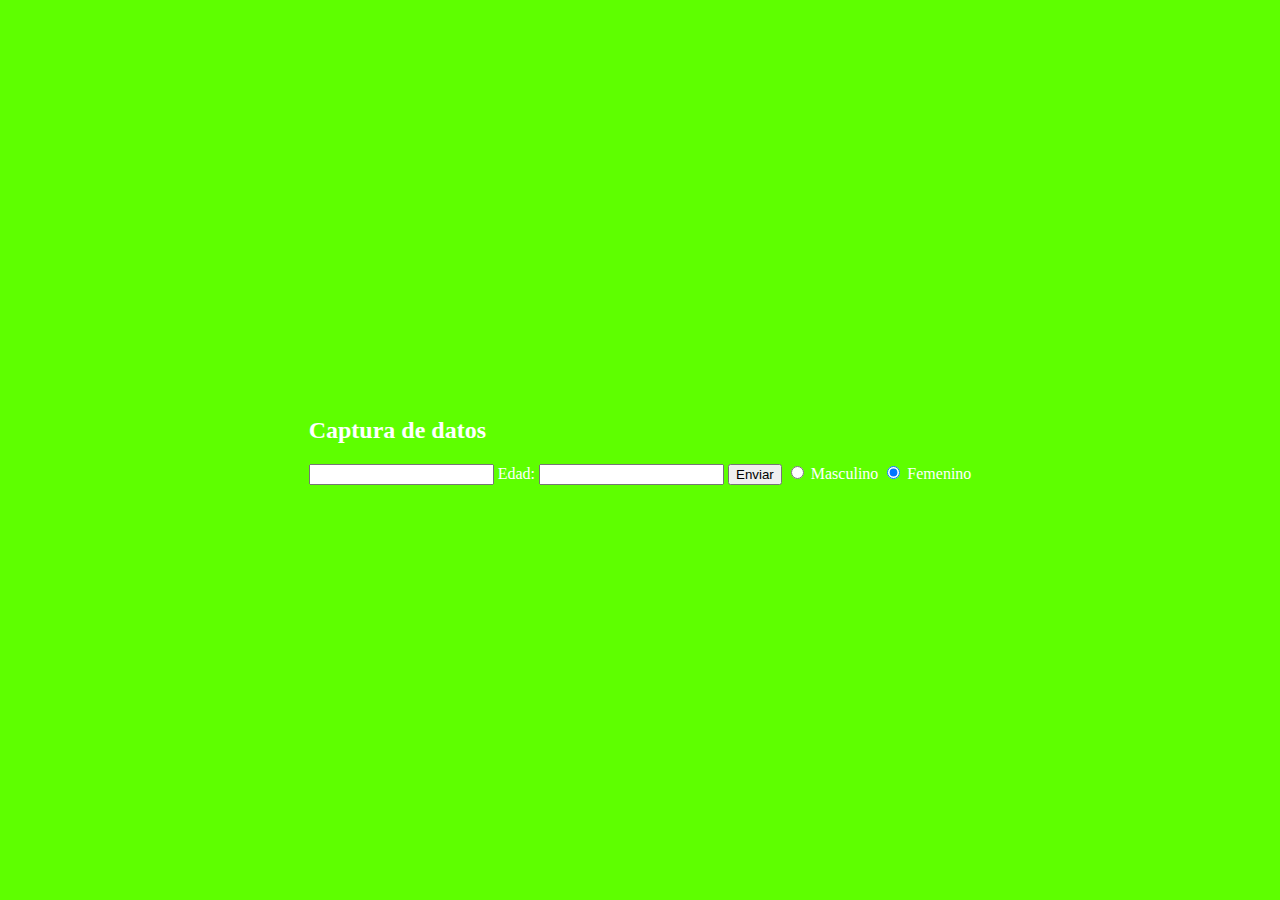
<file: Domcito.html>
<!DOCTYPE html>
<html lang="en">
<head>
    <meta charset="UTF-8">
    <meta name="viewport" content="width=device-width, initial-scale=1.0">
    <title>Formulario capturas</title>
    <link rel="stylesheet" href="Domcito.css">

</head>
<body>
    <script src="Domcito.js"></script>
    <div id="caja1" class="form container">

        <h2>Captura de datos</h2>
        <form name="fdatos">
            <label for="name"></label>
            <input type="text" id="name1" name="name" required>
            <label for="age">Edad:</label>
            <input type="number" id="edad1" name="age" required min="0">
            <input type="submit" value="Enviar" onclick="calcular()">
            <input type="radio" name="sexo" value="masculino" checked> Masculino
            <input type="radio" name="sexo" value="femenino" checked> Femenino
            <br>
            <br>
            
            


            </form>
         </div>


    
</body>
</html>
</file>
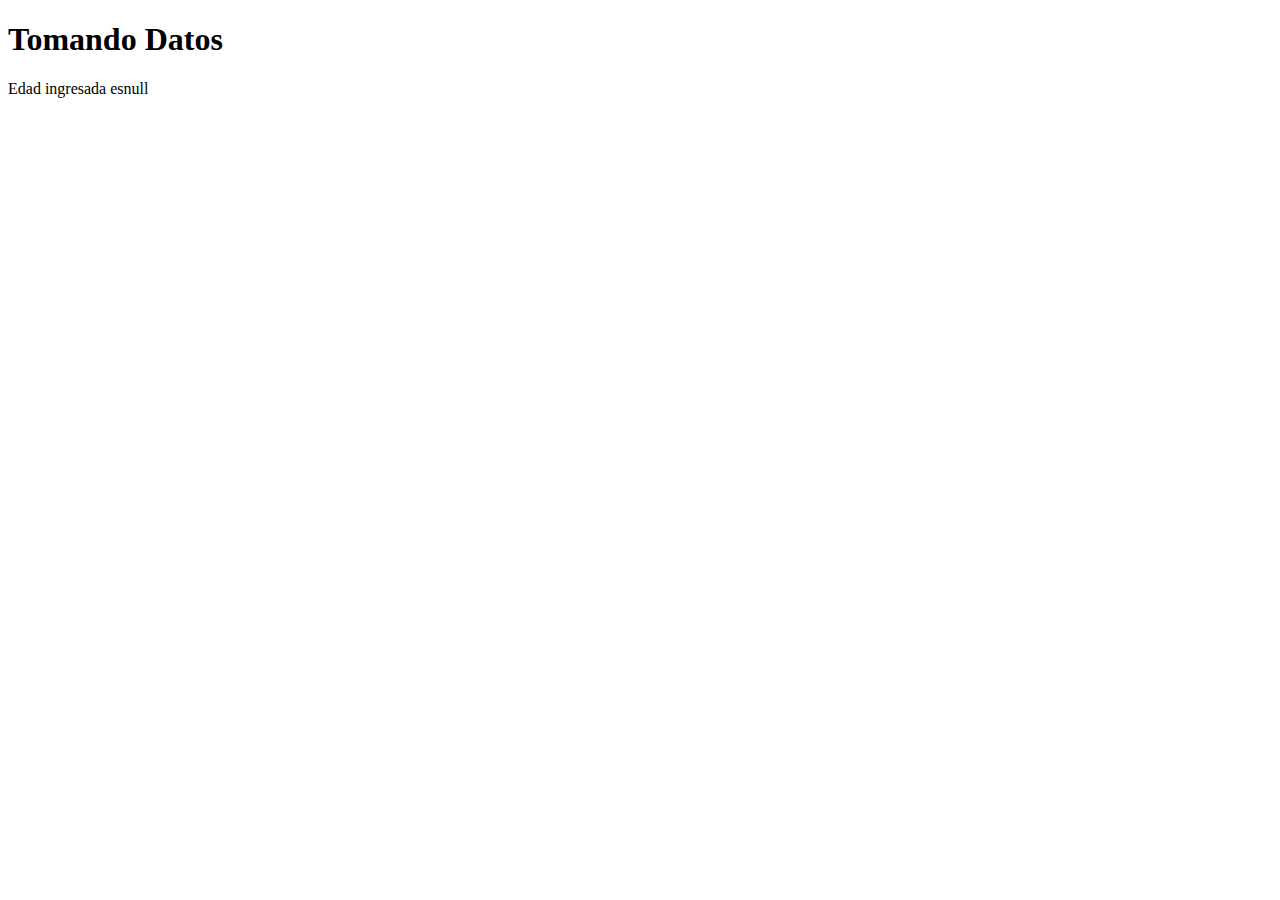
<file: Ejemplo1.html>
<!DOCTYPE html>
<html lang="en">
    <head>
        <meta charset="UTF-8">
        <meta name="viewport" content="width=device-width, initial-scale=1.0">
        <title>Rodrigo</title>
        
    </head>
    <body>

        <h1>Tomando Datos</h1>
<script src="Ejemplo1.js"></script>
 


</body>

 </head>

</html>
</file>
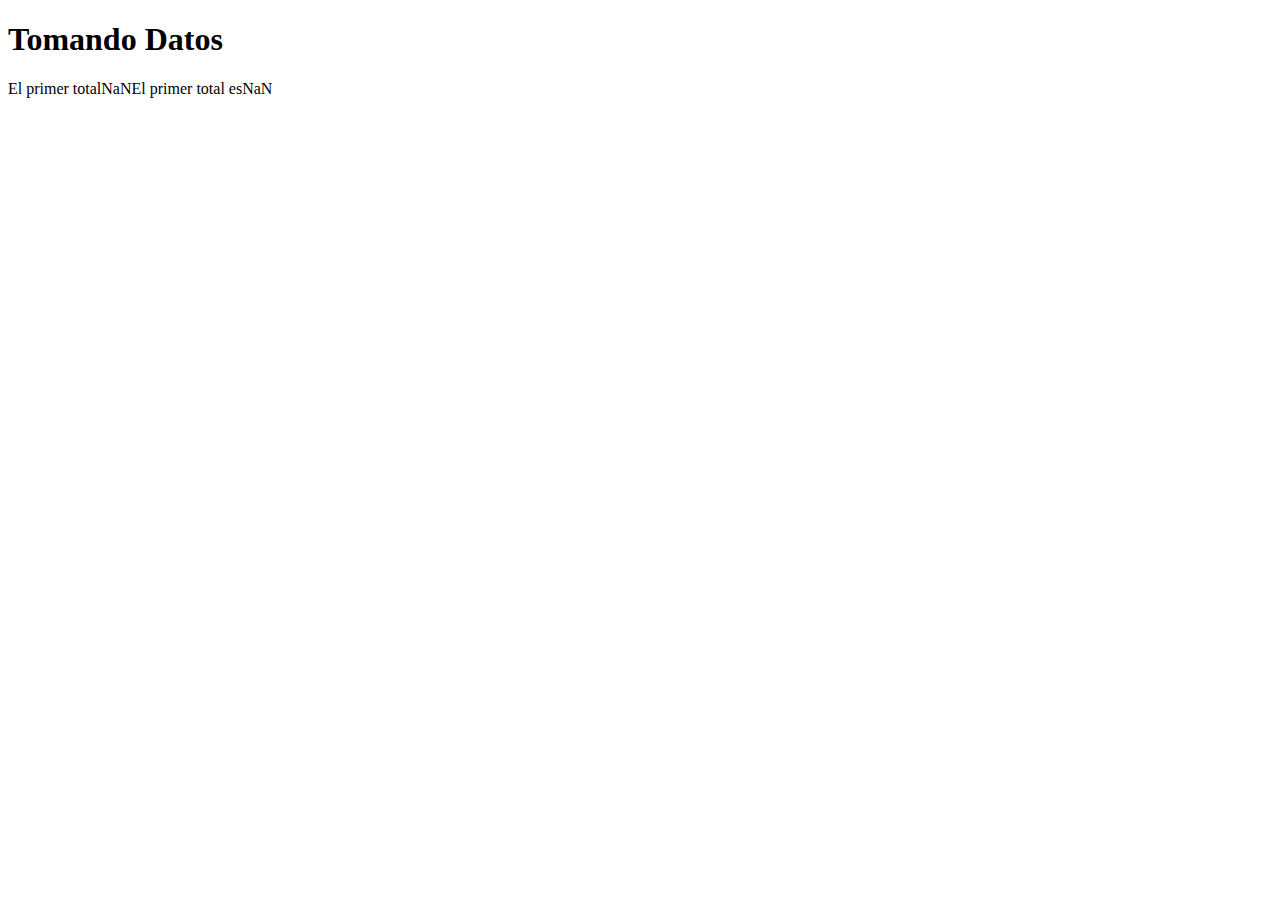
<file: Ejemplo2.html>
<!DOCTYPE html>
<html lang="en">
    <head>
        <meta charset="UTF-8">
        <meta name="viewport" content="width=device-width, initial-scale=1.0">
        <title>Rodrigo</title>
    </head>
    <body>

        <h1>Tomando Datos</h1>

      <script src="Ejemplo2.js" ></script>
      

       
     
       
    


    </body>
</html>
</file>
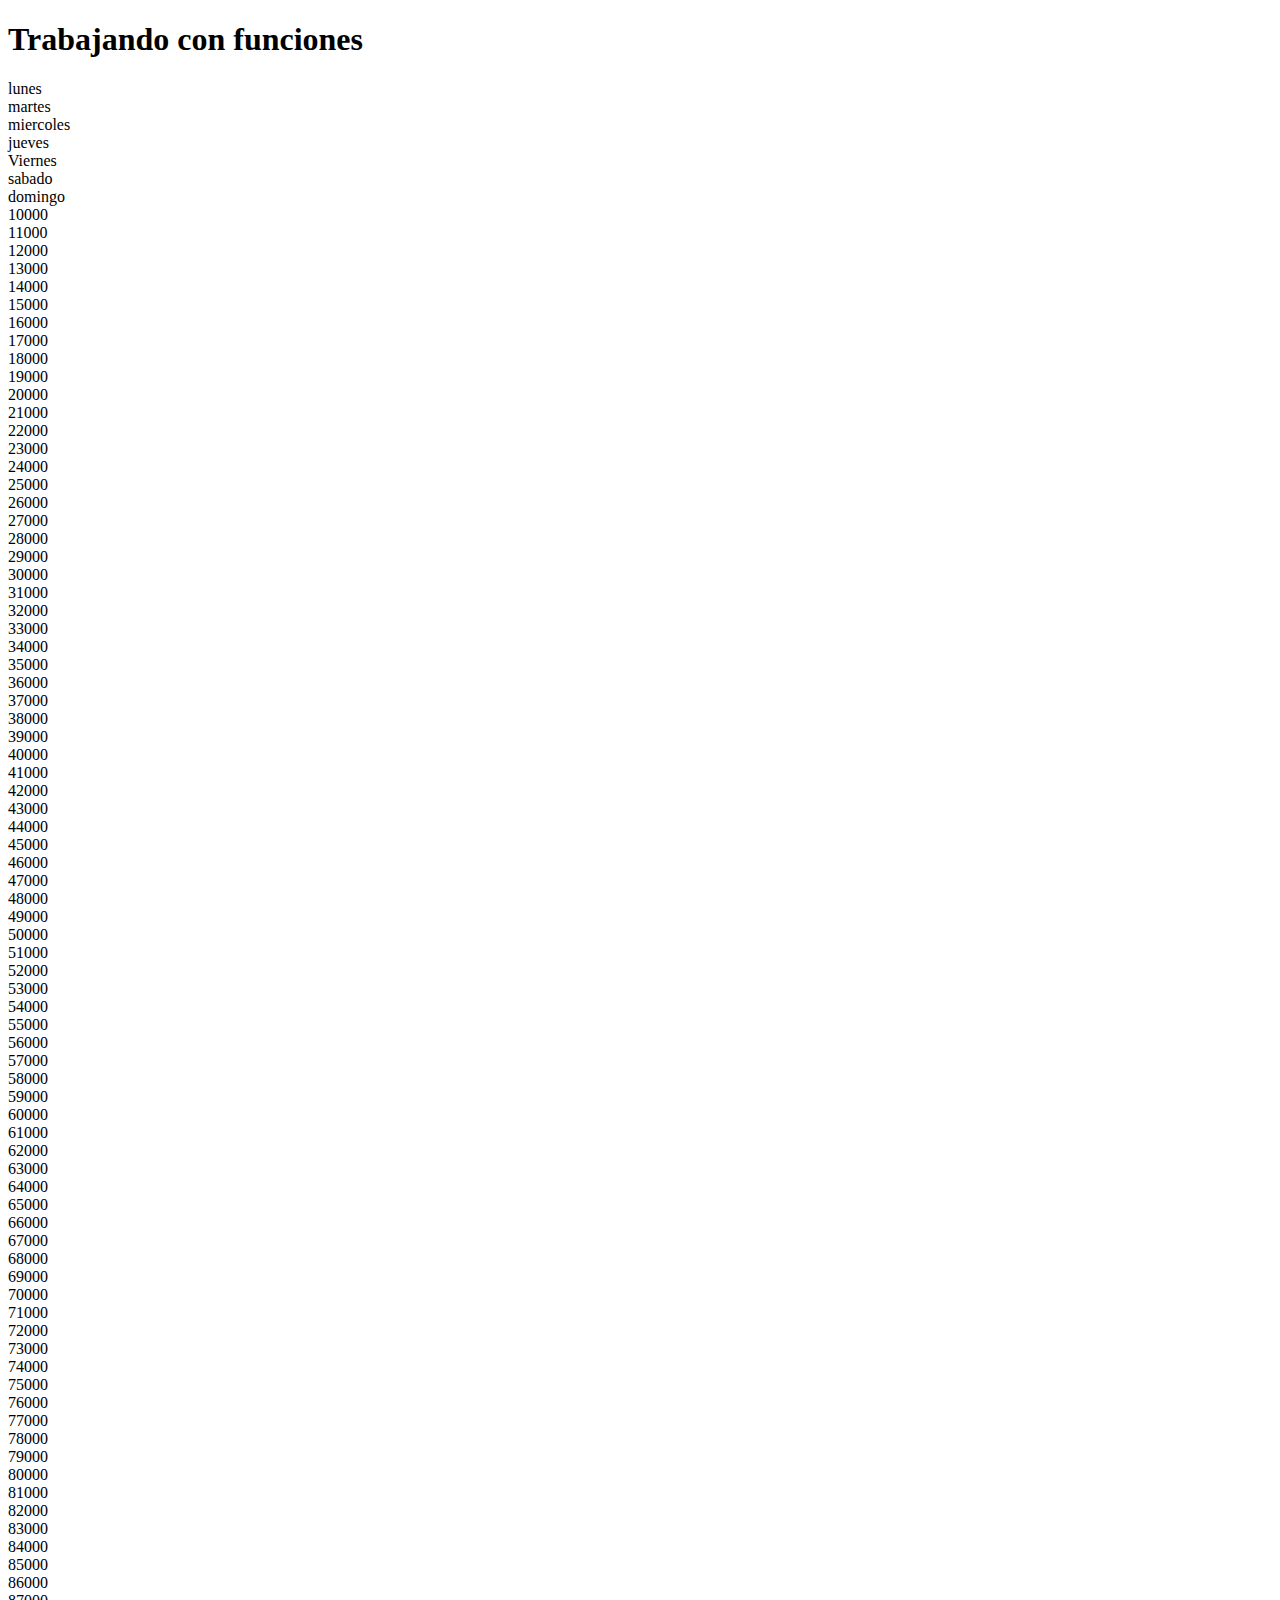
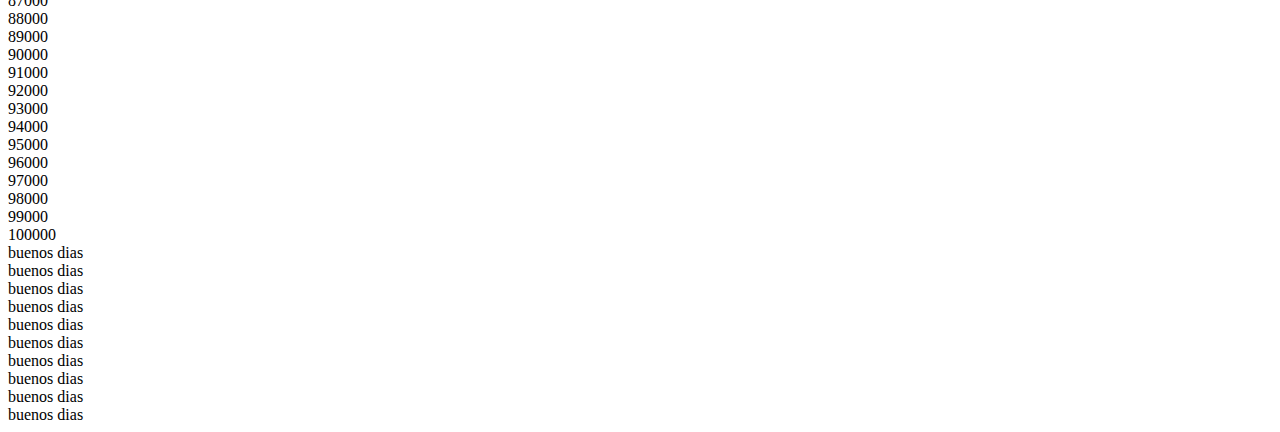
<file: funciones.html>
<!DOCTYPE html>
<html lang="en">
<head>
    <meta charset="UTF-8">
    <meta name="viewport" content="width=device-width, initial-scale=1.0">
    <title>Dias de la semana</title>
    <script src="funciones.js"></script>
</head>
<body>
<h1>Trabajando con funciones</h1>
<script>
    semanita();
    serie();
    frase(); 
     
 

      
    
      

    

</script>



    
</body>
</html>
</file>
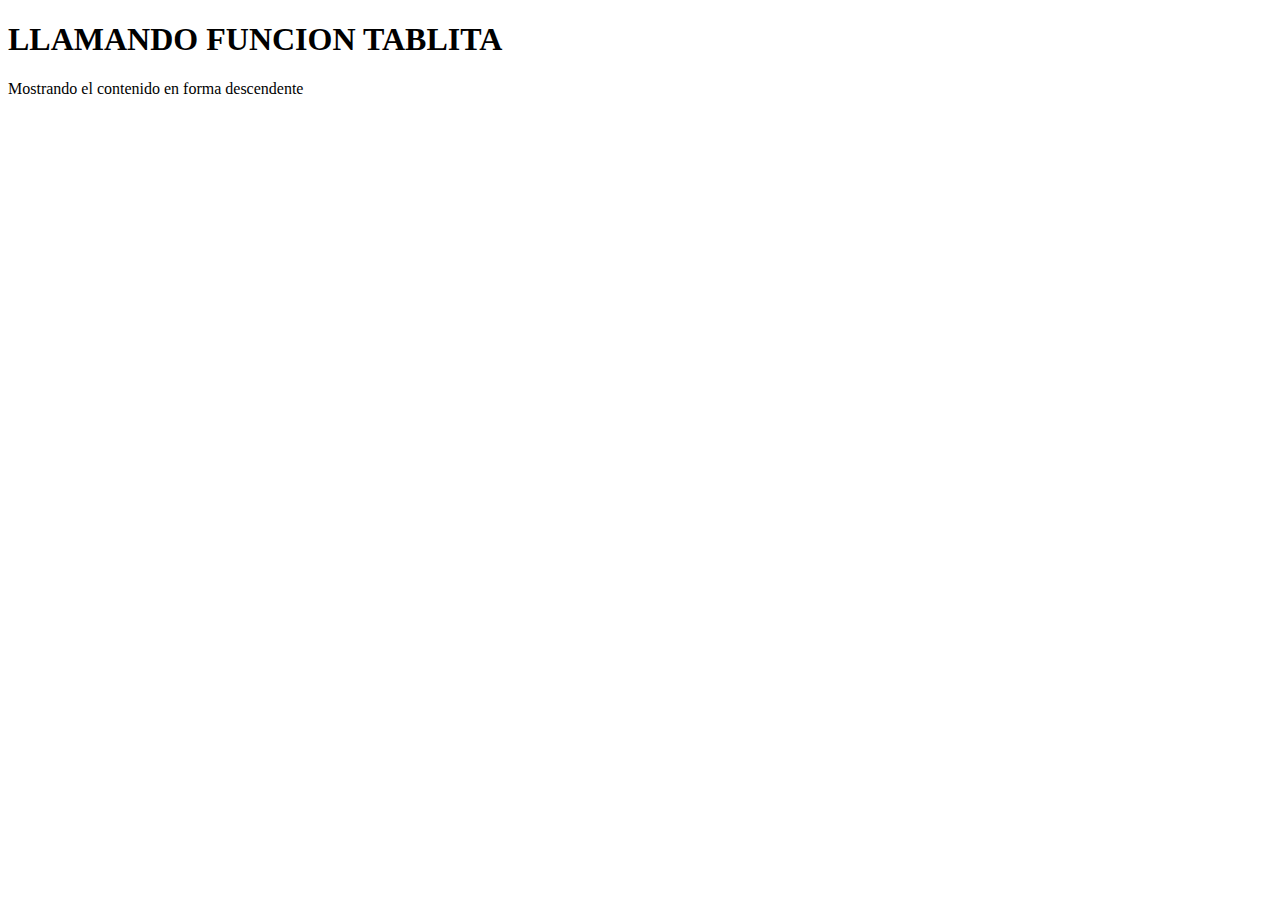
<file: funciones1.html>
<!DOCTYPE html>
<html lang="en">
<head>
    <meta charset="UTF-8">
    <meta name="viewport" content="width=device-width, initial-scale=1.0">
    <title>Document</title>
    <script src="funciones1.js"></script>
</head>
<body>
    <h1>LLAMANDO FUNCION TABLITA</h1>
    <script>
        tablita(inicio,fin)


          
      


        


         
          








    

         





  
         
         





          
        
         
         

           


         

          
         

        
    </script>
      
</script>
    

    
</body>
</html>
</file>
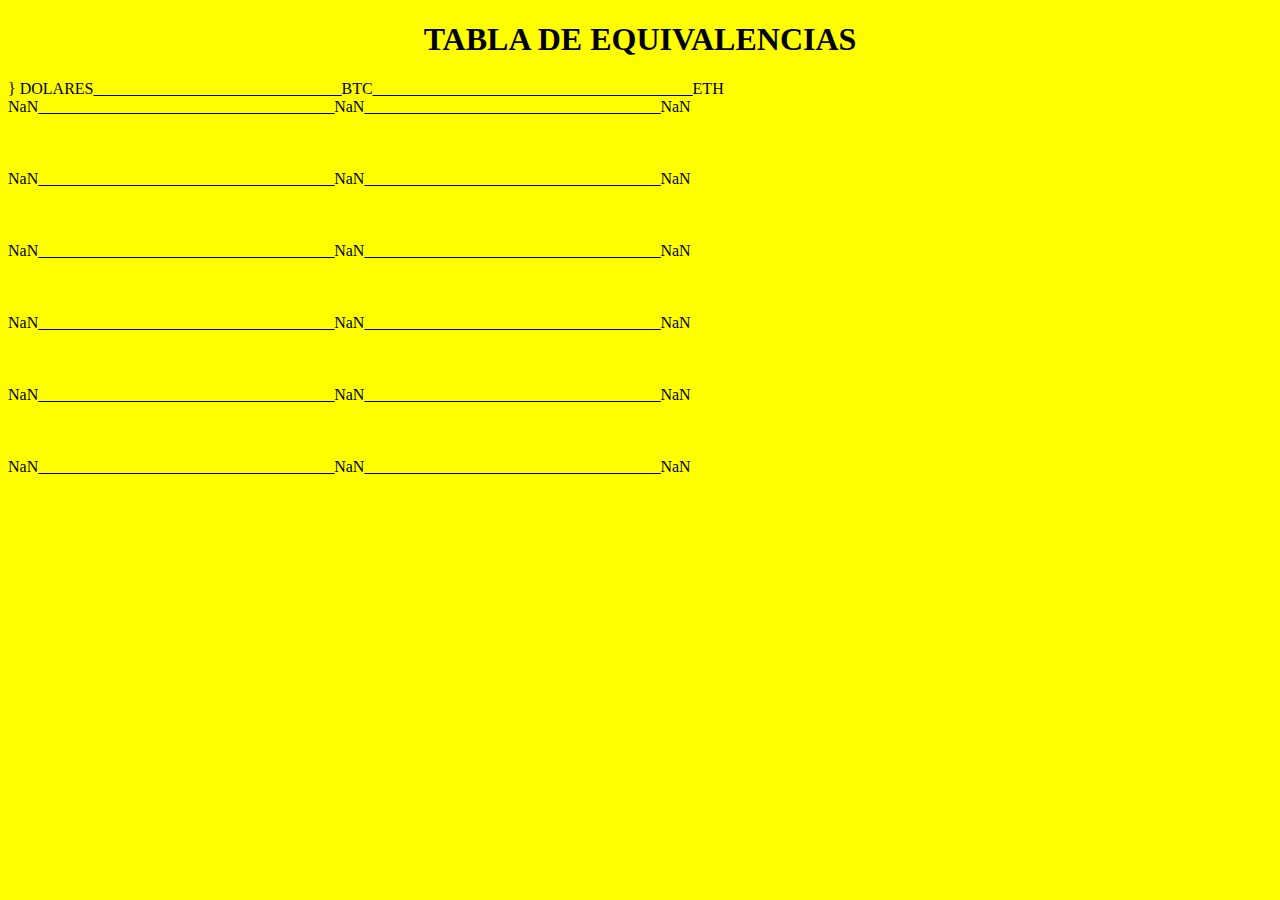
<file: PropuRepetir.html>
<!DOCTYPE html>
<html lang="en">
<head>
    <meta charset="UTF-8">
    <meta name="viewport" content="width=device-width, initial-scale=1.0">
    <title>Document</title>
</head>
<body>
    <body bgcolor="yellow">
   <CENTER><h1> TABLA DE EQUIVALENCIAS</h1></CENTER>

        }
             <script>

        var dolares=new Array(6);
        var BTC =new Array(6);
        var ETH =new Array(6);
        var x=0;
      while (x<6)
    {
       dolares[x]=parseFloat(prompt("ingrese la cantidad de dolares"));
       BTC[x]=dolares[x]/57,810
       ETH[x]=dolares[x]/3.62

        
    
       x++;
    }
        var j=0;
    document.write("DOLARES_______________________________BTC________________________________________ETH<br>");

    while (j < dolares.length) {
            document.write(dolares[j]+"_____________________________________"+BTC[j]+"_____________________________________"+ETH[j]+"<br>");
            document.write("<br>");
            document.write("<br>");
            document.write("<br>");
             


             



            
               
          
    
    
             

               

              
              
 


            





            



            

    
        j++;
    }

    </script>    
</body>
</html>
</file>
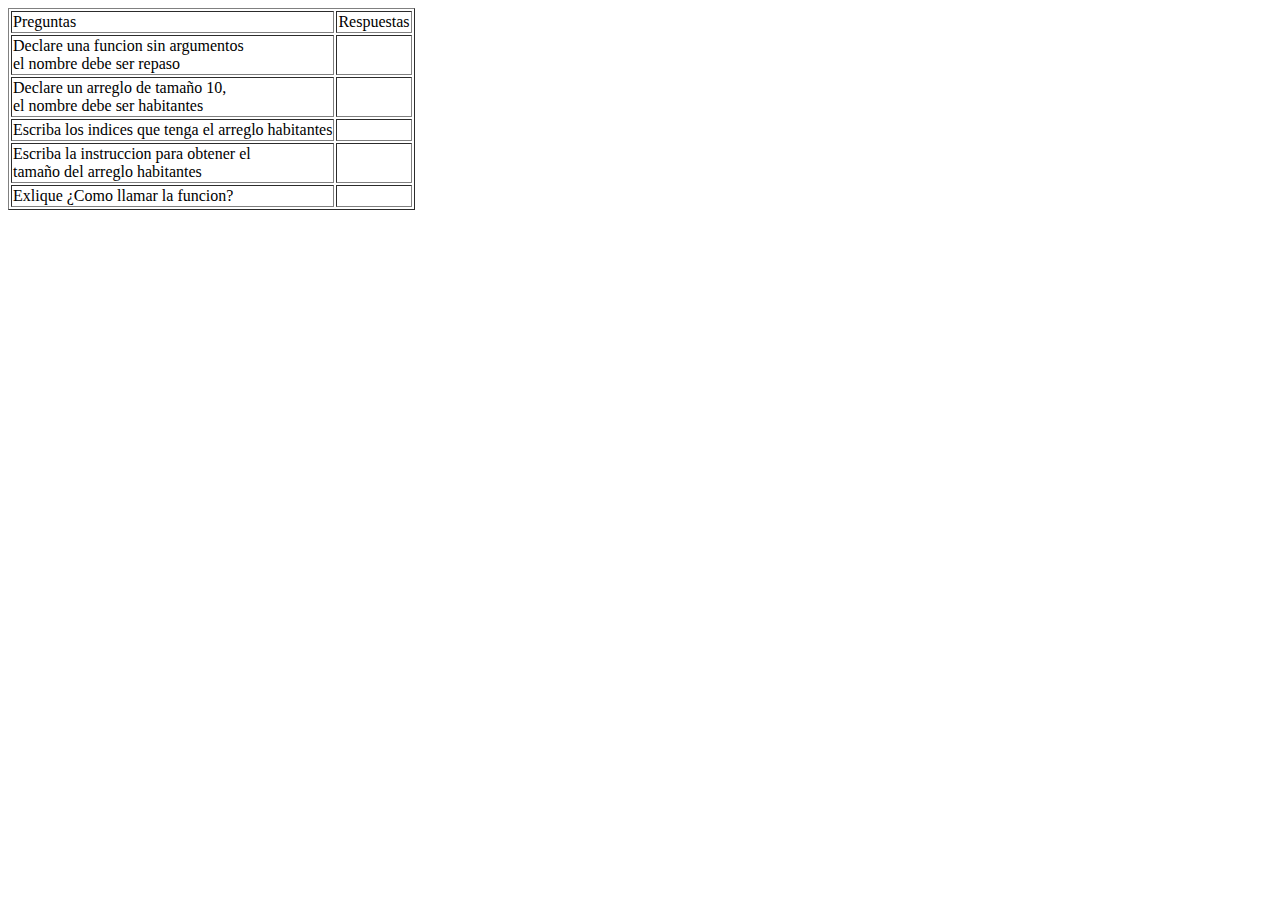
<file: Repaso.html>
<!DOCTYPE html>
<html lang="en">
<head>
    <meta charset="UTF-8">
    <meta name="viewport" content="width=device-width, initial-scale=1.0">
    <title>Document</title>
</head>
<body>
<table  border="1">
        
    <tr>

        
            <td>Preguntas</td>
            <td>Respuestas</td>
        </tr>
        <tr>
            
            <td>Declare una funcion sin argumentos <br> el nombre debe ser repaso</td>
            <td></td>
        </tr>
        <tr>
            <td>Declare un arreglo de tamaño 10,<br>el nombre debe ser habitantes</td>
            <td></td>
        </tr>
        <tr>
            <td>Escriba los indices que tenga el arreglo habitantes</td>
            <td></td>
        </tr>
        <tr>
            <td>Escriba la instruccion para obtener el <br> tamaño del arreglo habitantes</td>
            <td></td>
           
            <tr>
            
            <td>Exlique ¿Como llamar la funcion?</td>
            <td></td>
            
            
           </tr>
           
           
           
           
           
               
         
         
     
        
        </tr>      
        
            
  
     </table>




    
</body>
</html>
</file>
<file: Domcito.css>
/*estilo para el cuerpo de la pagina*/
body{
    background-color: rgb(94, 255, 0);
    color: white;
    display: flex;
    justify-content: center;
    align-items: center;
    height: 100vh;
    margin: 0;
}
/*estilo para el contenedor del formulario*/
.form-container {
    background-color: #333;
    padding: 20px;
    border-radius: 8px;
    width: 300px;
    box-shadow: 0 0 10px rgba(0, 0, 0, 0.5);   
}
/*estilo para el encabezado del contenedor*/
.form-container h2{
    text-align: center;
    margin-bottom: 20px;
}
/*estilo para las etiquetas utilizadas del contenedor*/
.form-container label {
    display: block;
    margin-bottom: 10px;
}
/*estilo para los input utilizados en el formulario*/
.form-container input[type="text"] ,
.form-container input[type="number"]{
    width: calc(100% -20px);
    padding: 10px;
    margin-bottom: 20px;
    border: 1px solid #555;
    border-radius: 4px;
    background-color: #222;
    color: white;
}
.form-container input[type="submit"]{
    background-color: #4caf50;
    color: white;
    padding: 10px;
    border: none;
    border-radius: 4px;
    cursor: pointer;
    width: 100%;
}
/*estilo para cuando se ha dado clic en el boton */
.form-container input[type="submit"]:hover{
    background-color: #45a049;
    

}
</file>
